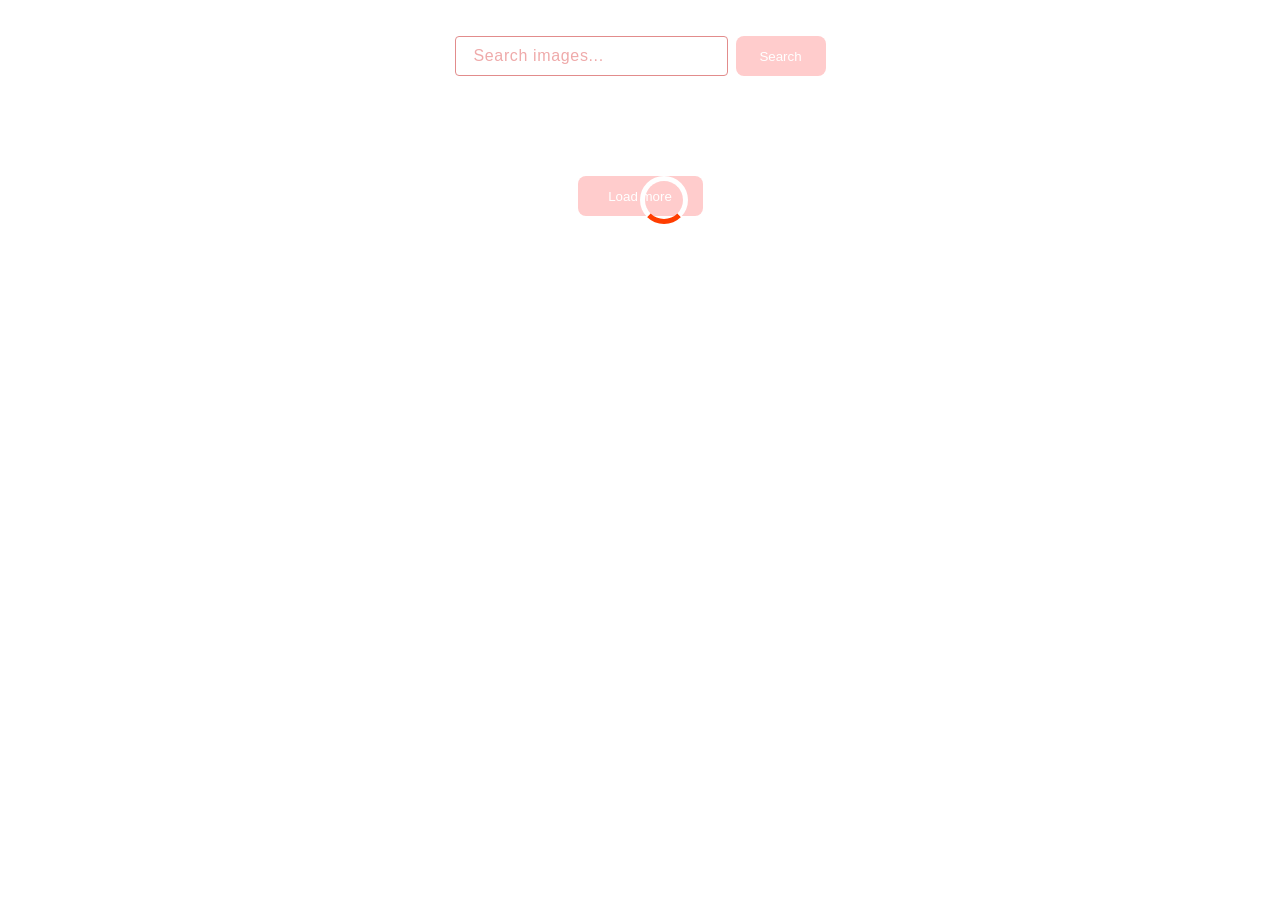
<file: src/index.html>
<!DOCTYPE html>
<html lang="en">
  <head>
    <meta charset="UTF-8" />
    <link rel="icon" type="image/svg+xml" href="/favicon.svg" />
    <meta name="viewport" content="width=device-width, initial-scale=1.0" />
    <title>Homework-12</title>
    <link rel="stylesheet" href="./css/styles.css" />
  </head>
  <body>
    <form class="form">
      <input type="text" name="query" id="searchInput" placeholder="Search images...">
      <button type="submit">Search</button>
  </form>
  <span class="loader"></span>
  <div class="container">
      <ul class="gallery"></ul>
  </div>
  <button type="button" class="load-more-button">Load more</button>
  
  <script src="./main.js" type="module"></script>
  </body>
</html>
</file>
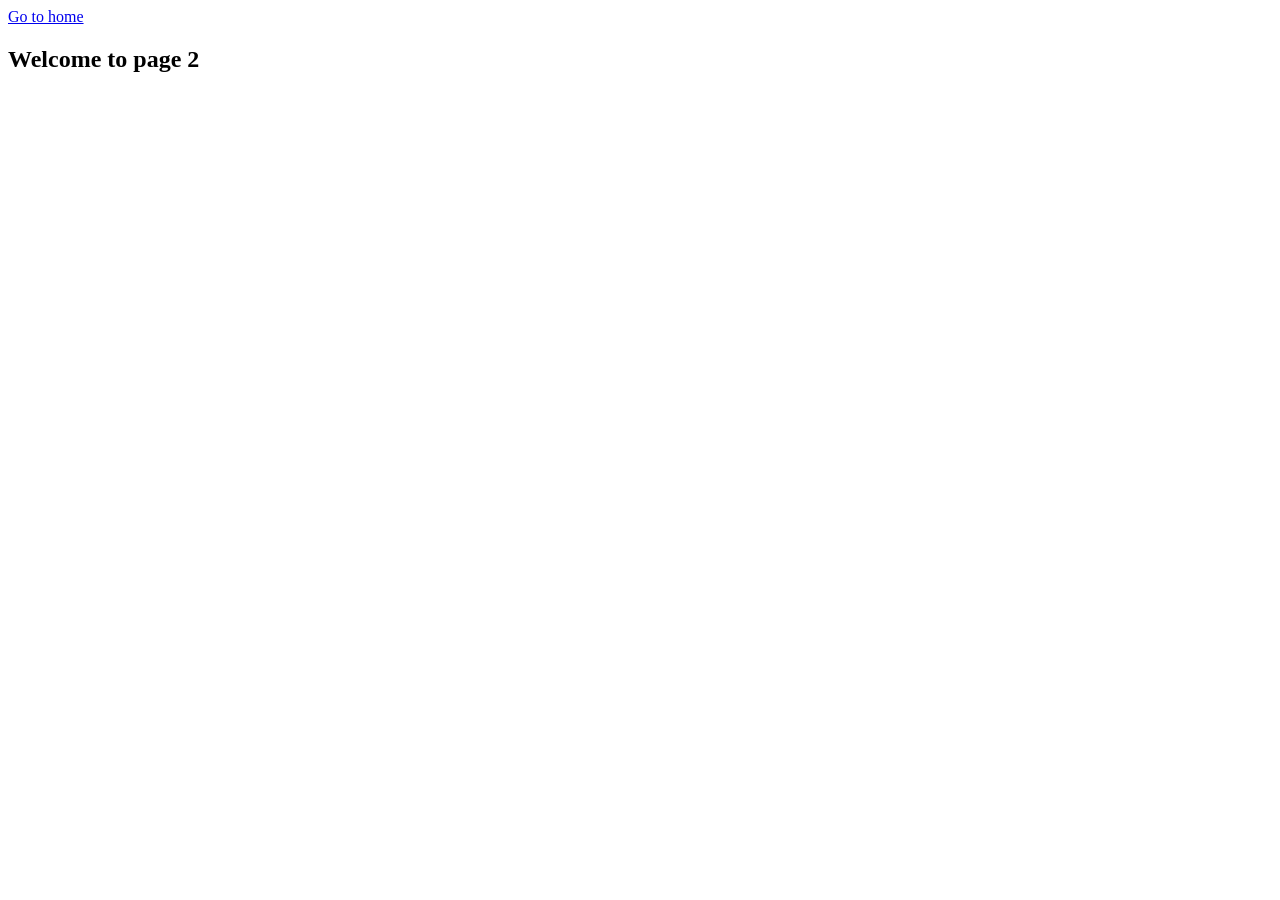
<file: page-2.html>
<!DOCTYPE html>
<html lang="en">
  <head>
    <meta charset="UTF-8" />
    <meta http-equiv="X-UA-Compatible" content="IE=edge" />
    <meta name="viewport" content="width=device-width, initial-scale=1.0" />
    <title>Page 2</title>
  </head>
  <body>
    <section>
      <a href="./index.html">Go to home</a>
      <h1>Welcome to page 2</h1>
    </section>
  </body>
</html>
</file>
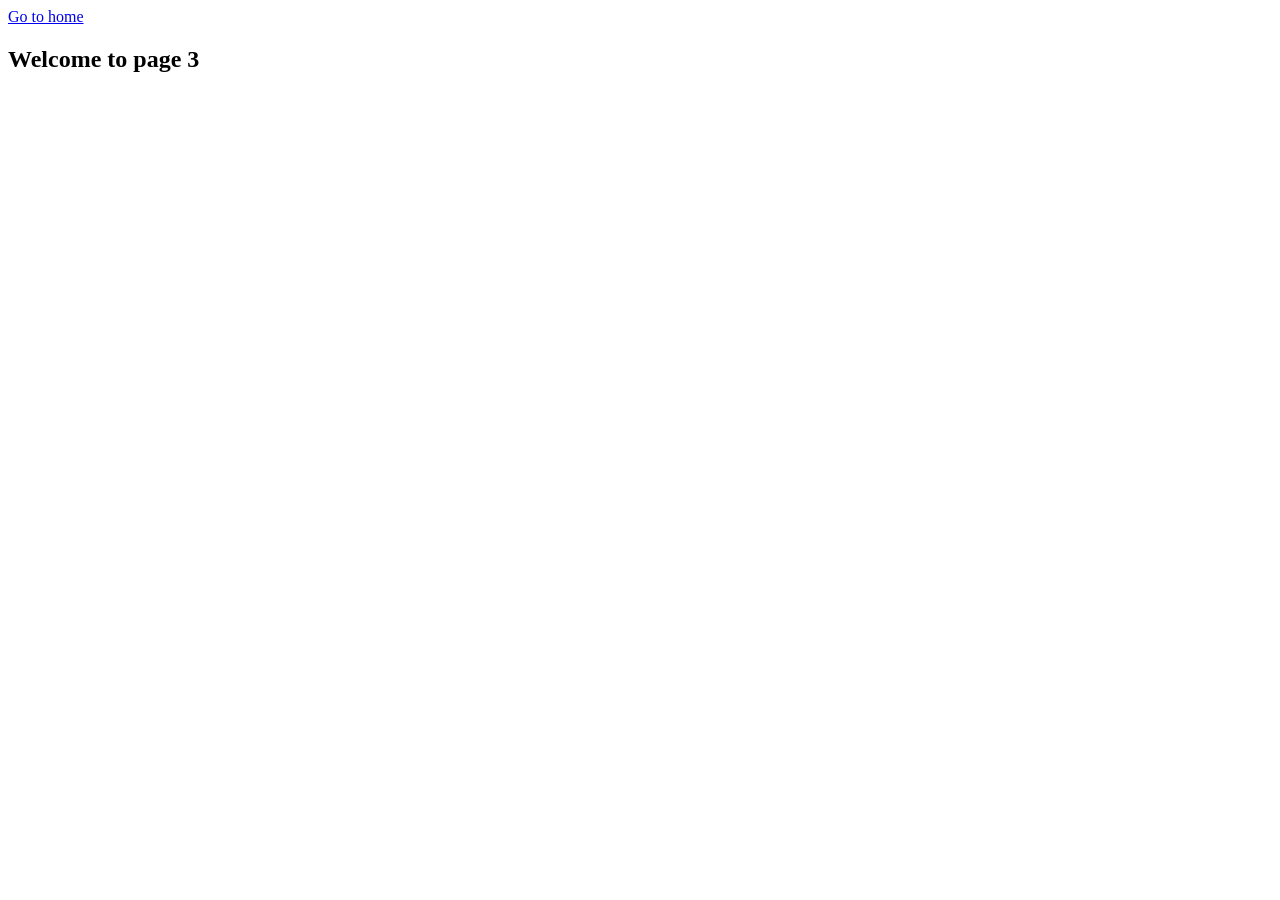
<file: page-3.html>
<!DOCTYPE html>
<html lang="en">
  <head>
    <meta charset="UTF-8" />
    <meta http-equiv="X-UA-Compatible" content="IE=edge" />
    <meta name="viewport" content="width=device-width, initial-scale=1.0" />
    <title>Page 3</title>
  </head>
  <body>
    <section>
      <a href="./index.html">Go to home</a>
      <h1>Welcome to page 3</h1>
    </section>
  </body>
</html>
</file>
<file: src/css/styles.css>
body {
  font-family: "Montserrat", Arial, Helvetica, sans-serif;
}

ul,
ol {
  list-style-type: none;
  margin: 0;
  padding-left: 0;
}

a {
  text-decoration: none;
  cursor: pointer;
}

img {
  display: block;
  max-width: 100%;
}

.form {
  width: 371px;
  height: 40px;
  margin-top: 36px;
  display: flex;
  gap: 8px;
  margin-left: auto;
  margin-right: auto;
}

input {
  border: 1px solid #e28c8c;
  border-radius: 4px;
  width: 272px;
}

input:hover {
  border: 1px solid #000;
}

input:focus {
  padding-left: 16px;
  border: 1px solid #ffccff;
  outline: none;
}

input::placeholder {
  font-weight: 400;
  font-size: 16px;
  line-height: 1.5;
  letter-spacing: 0.04em;
  color: #efaaaa;
  padding-left: 16px;
}

input:focus::placeholder {
  transform: translateX(-16px);
}

button {
  cursor: pointer;
  border: none;
  border-radius: 8px;
  padding: 8px 16px;
  width: 91px;
  color: #fff;
  background: #ffcccc;
}

button:hover,
button:focus {
  background-color: #ffccff
  ;
}

.load-more-button {
  width: 125px;
  height: 40px;
  display: block;
  margin-left: auto;
  margin-right: auto;
  margin-bottom: 50px;
}

.loader {
  width: 48px;
  height: 48px;
  border: 5px solid #fff;
  border-bottom-color: #ff3d00;
  border-radius: 50%;
  display: inline-block;
  box-sizing: border-box;
  animation: rotation 1s linear infinite;
  margin-top: 100px;
  position: fixed;
  left: 50%;
}

@keyframes rotation {
  0% {
    transform: rotate(0deg);
  }
  100% {
    transform: rotate(360deg);
  }
}

.container {
  display: flex;
  margin: 0 auto;
}

.gallery {
  margin: 50px;
  display: flex;
  flex-wrap: wrap;
  gap: 24px;
}

.gallery-item {
  flex-shrink: 0;
  width: calc((100% - 48px - 6px) / 3); 
  display: flex;
  flex-direction: column;
  border: 1px solid #808080;
}

.gallery-image {
  width: 100%;
  height: 300px;
  object-fit: cover;
}

.stats {
  flex-shrink: 0;
  display: flex;
  justify-content: space-around;
  border-bottom: 1px solid #808080;
  border-left: 1px solid #808080;
  border-right: 1px solid #808080;
  background: #fff;
  padding-bottom: 11px;
  height: 48px;
}

.text {
  text-align: center;
  font-weight: 600;
  font-size: 12px;
  line-height: 1.33;
  letter-spacing: 0.04em;
  color: #2e2f42;
  padding-bottom: 11px;
}
</file>
